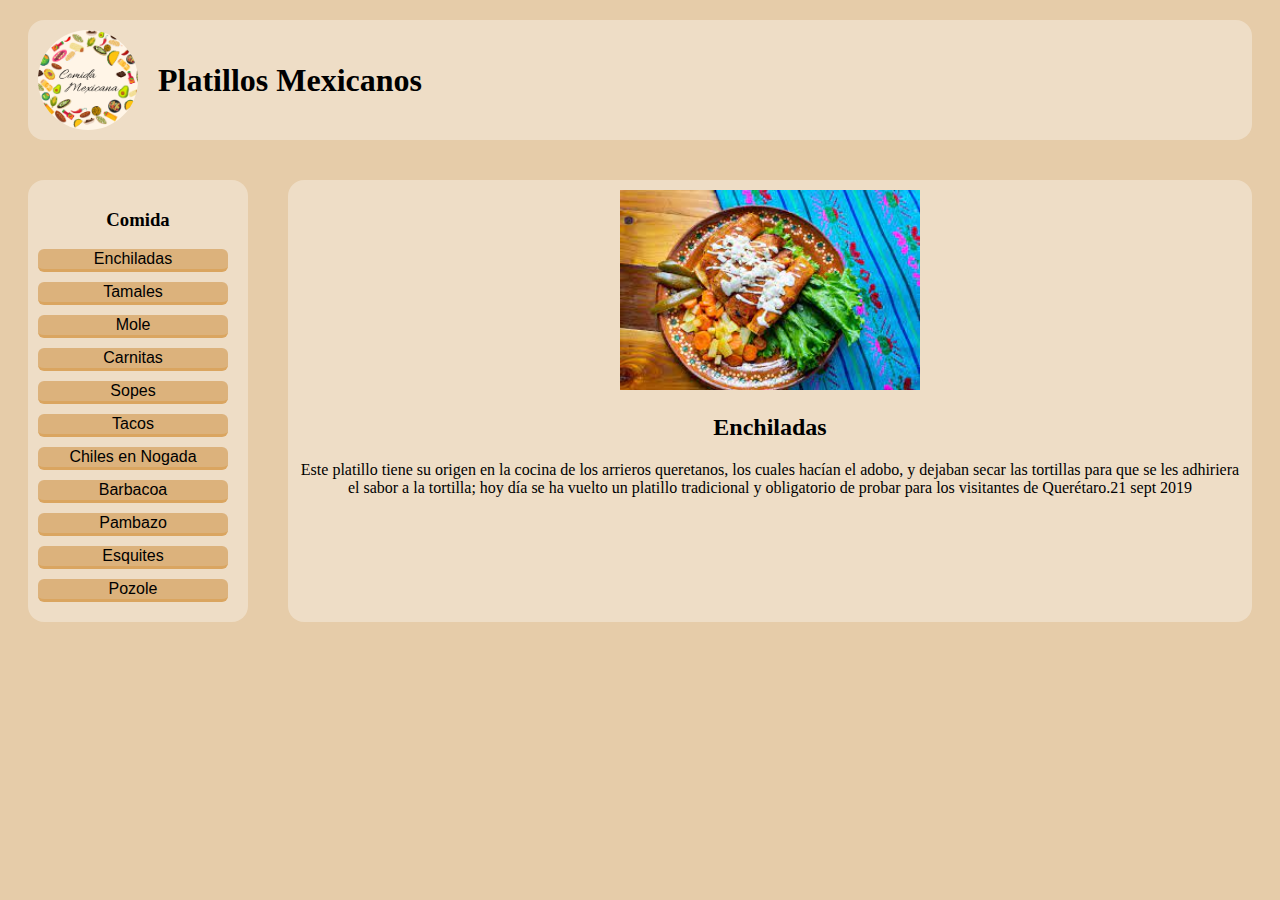
<file: index.html>
<!DOCTYPE html>
<html lang="es">
<head>
  <meta charset="UTF-8">
  <meta http-equiv="X-UA-Compatible" content="IE-edge">
  <meta name="viewport" content="width-device-width, initial-scal=1.0">
  <title>Platillos Mexicanos</title>
  <link rel="stylesheet" href="CSS/estilos.css">
</head>
<body>
 <!--Encabezado-->
 <header class="bloque-fondo">
   <!--Logo y titulo-->
   <div class="alineado-centrado">
     <img id="logo" src="Imagenes.png/imagenes/Logo.png" alt="Logo de mi pagina">
     <h1>Platillos Mexicanos</h1>
   </div>
 </header>
 <!--Contenido principal-->
 <div id="contenido-principal" class="alineado-centrado">
   <!--Lista de comida-->
    <div id="comida-lista" class="bloque-fondo">
     <h3>Comida</h3>
       <button>Enchiladas</button>
       <button>Tamales</button>
       <button>Mole</button>
       <button>Carnitas</button>
       <button>Sopes</button>
       <button>Tacos</button>
       <button>Chiles en Nogada</button>
       <button>Barbacoa</button>
       <button>Pambazo</button>
       <button>Esquites</button>
       <button>Pozole</button>
   </div>
   <!--Comida seleccionada-->
   <di id="comida-seleccionada" class="bloque-fondo">
     <img src="Imagenes.png/imagenes/Enchiladas.jpg" alt="Caja de comida" height="200px">
     <br>
     <h2>Enchiladas</h2>
     <p>
      Este platillo tiene su origen en la cocina de los arrieros queretanos, los cuales hacían el adobo, y dejaban secar las tortillas para que se les adhiriera el sabor a la tortilla; hoy día se ha vuelto un platillo tradicional y obligatorio de probar para los visitantes de Querétaro.21 sept 2019
    </p>
   </div>
 </div>
</body>
</html>
</file>
<file: CSS/estilos.css>
body {
    background-color: rgb(230, 204, 169);
}

#logo {
    width: 100px;
    height: 100px;
    margin-right: 20px;
    border-radius: 50%;
}

#titulo {
    text-shadow: 3px 2px  rgb(218, 169, 105);
}

#comida-seleccionada {
    text-align: center;
}

#contenido-principal {
    display: flex;
    align-items: stretch;
}

#comida-lista {
    min-width: 200px;
    text-align: center;
}

#comida-lista button {
    background-color: rgb(220, 178, 124);
    display: block;
    margin-bottom: 10px;
    width: 95%;
    font-size: 16px;
    border-style: none;
    border-bottom-style: solid;
    border-width: 3px;
    border-color: rgb(218, 165, 96);
    border-radius: 6px;
    transition: 0.5s;
}

#comida-lista button:hover,
#comida-lista button.seleccionado {
    background-color: rgb(211, 160, 94);
    border-color: rgb(209, 161, 97);
    width: 100%;
    transition: 0.5s;
}

.bloque-fondo {
    background-color: rgba(255, 255, 255, 0.336);
    margin: 20px;
    padding: 10px;
    border-radius: 16px;
}

.alineado-centrado {
    display: flex;
    align-items: center;
}

.caja {
    border-style: solid;
    border-radius: 16px;
    background-color: burlywood;
    margin: 15px;
    border-style: none;
}

.caja h2 {
    margin: 6px;
    text-align: center;
}

.caja img {
    height: 150px;
    border-top-left-radius: 16px;
    border-bottom-right-radius: 16px;
}
</file>
